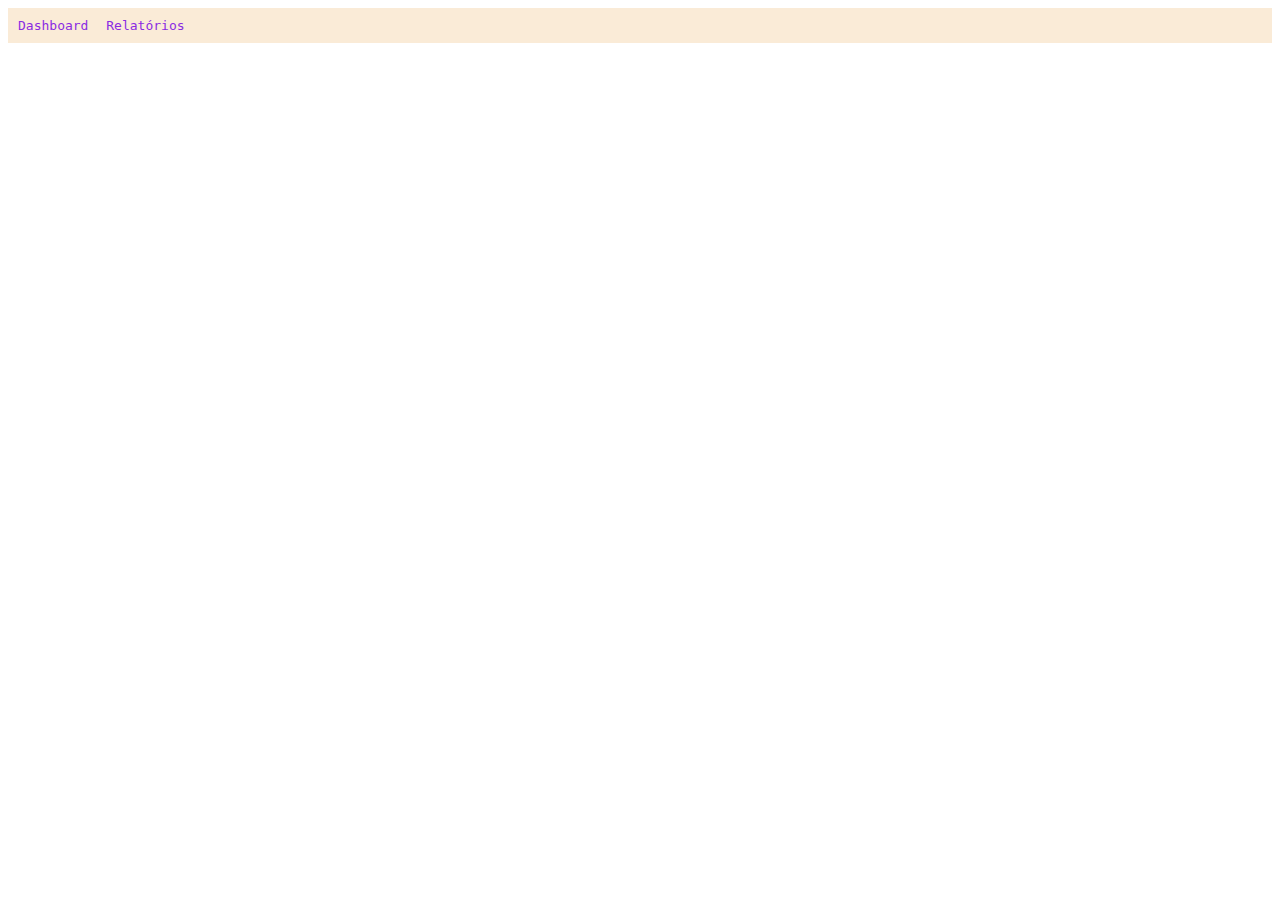
<file: index.html>
<!DOCTYPE html>
<html lang="en">
<head>
  <meta charset="UTF-8">
  <title>Sistema de Navegação Dinâmica</title>
  <link rel="stylesheet" href="style.css"> <!-- Arquivo de estilos -->
</head>
<body>

<!-- Barra de navegação -->
<nav id="menu">
  <ul>
    <li><a href="#" onclick="carregarPagina('dashboard')">Dashboard</a></li>
    <li><a href="#" onclick="carregarPagina('relatorios')">Relatórios</a></li>
    <!-- Adicione mais itens de menu conforme necessário -->
  </ul>
</nav>

<!-- Conteúdo dinâmico que será alterado ao clicar nos links do menu -->
<main id="conteudo">
  <!-- Conteúdo das páginas será carregado aqui -->
</main>

<!-- Scripts JavaScript -->
<script src="script.js"></script> <!-- Arquivo de scripts -->
</body>
</html>
</file>
<file: style.css>
/* Estilos para o menu de navegação */
#menu {
  font-family: monospace;
  background-color: antiquewhite;
  color: white;
  padding: 10px;
}

#menu ul {
  list-style-type: none;
  margin: 0;
  padding: 0;
}

#menu ul li {
  display: inline;
  margin-right: 10px;
}

#menu ul li a {
  color: blueviolet;
  text-decoration: none;
}
#menu li a:hover {
  color: #ccc;
}


#conteudo {
  padding: 20px;
}
</file>
